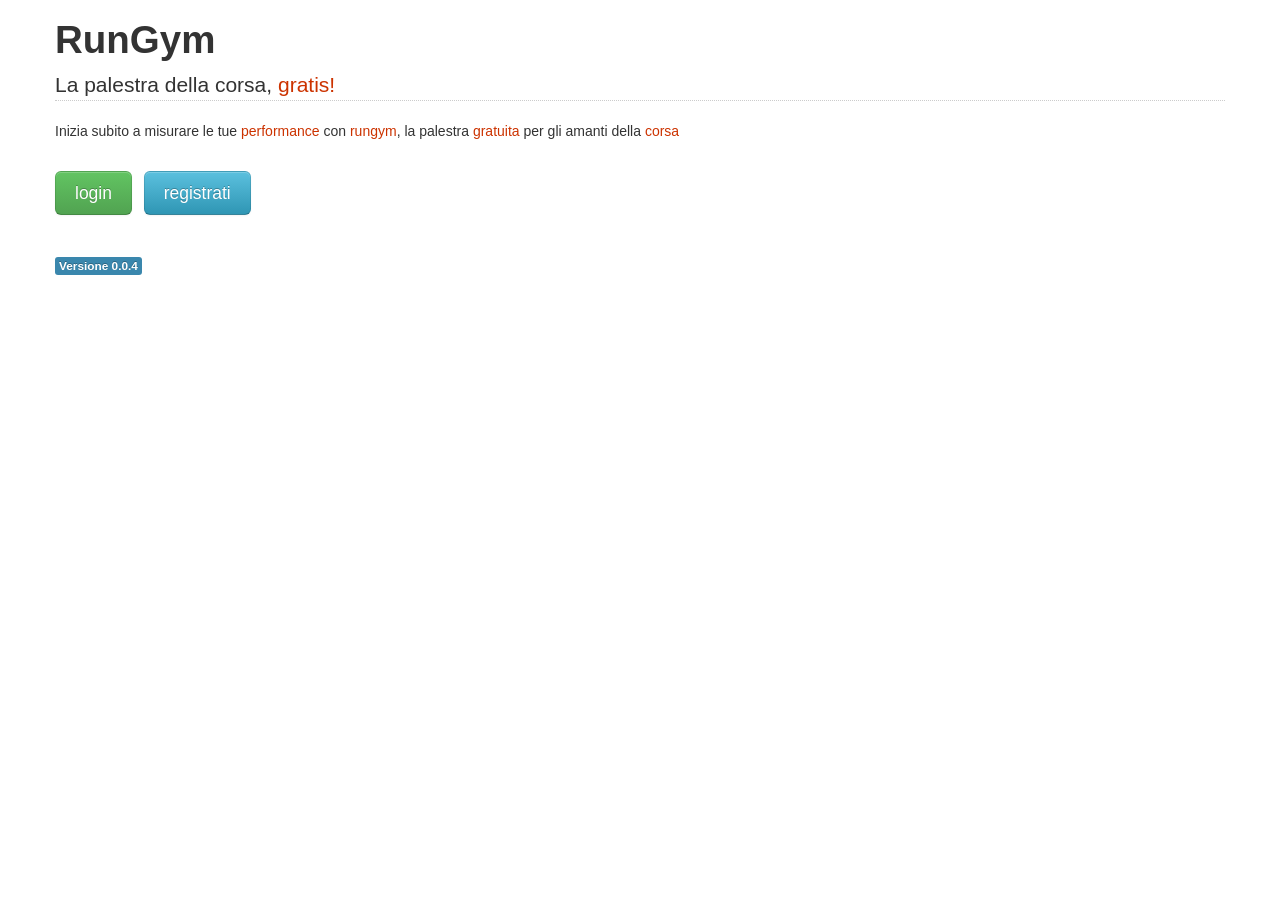
<file: source/index.html>
<!DOCTYPE html>
<html>
<head>

    <meta charset="utf-8">
    <meta name="viewport" content="width=device-width, initial-scale=1.0">
    <meta name="keywords" content="rungym, run, allenamento, corsa, training" />
    <meta name="description" content="rungym, your personal trainer" />
    <meta name="author" content="Alessandro De Marchi - ademarchi74@gmail.com" />

    <!-- css ext -->
    <link rel="stylesheet" href="css/ext/bootstrap.min.css" media="screen">
    <link rel="stylesheet" href="css/ext/bootstrap-responsive.min.css">

    <!-- css run -->
    <link rel="stylesheet" href="css/run/style.css" type="text/css"  />

    <!-- js library -->
    <script type="text/javascript" src="js/lib/jquery-1.9.1.min.js"></script>
    <script type="text/javascript" src="js/lib/cordova-2.5.0.js"></script>
    <script type="text/javascript" src="js/lib/underscore-1.4.4.min.js"></script>
    <script type="text/javascript" src="js/lib/backbone-1.0.0.min.js"></script>
    <script type="text/javascript" src="js/lib/backbone.localStorage.min.js"></script>
    <script type="text/javascript" src="js/lib/js-model.min.js"></script>
    <script type="text/javascript" src="js/lib/bootstrap.min.js"></script>
    <script type="text/javascript" src="js/lib/jquery.validate.min.js"></script>

    <!-- js app -->
    <script type="text/javascript" src="js/app.js"></script>
    <!-- router -->
    <script type="text/javascript" src="js/routers/app.routers.router.js"></script>
    <!-- model -->
    <script type="text/javascript" src="js/models/app.models.user.js"></script>
    <script type="text/javascript" src="js/models/app.models.training.js"></script>
    <script type="text/javascript" src="js/models/app.models.activity.js"></script>
    <!-- collection -->
    <script type="text/javascript" src="js/collections/app.collections.users.js"></script>
    <script type="text/javascript" src="js/collections/app.collections.trainings.js"></script>
    <script type="text/javascript" src="js/collections/app.collections.activities.js"></script>
    <!-- view -->
    <script type="text/javascript" src="js/views/app.views.index.js"></script>
    <script type="text/javascript" src="js/views/app.views.login.js"></script>
    <script type="text/javascript" src="js/views/app.views.registration.js"></script>
    <script type="text/javascript" src="js/views/app.views.profile.js"></script>
    <script type="text/javascript" src="js/views/app.views.dashboard.js"></script>
    <script type="text/javascript" src="js/views/app.views.activity.js"></script>
    <script type="text/javascript" src="js/views/app.views.training.js"></script>
    <script type="text/javascript" src="js/views/app.views.send.js"></script>

    <title> rungym - la palestra della corsa </title>

</head>

<body>
    <div id="body">
        <div id="content">
    </div>
    <script type="text/javascript">
        $(function() {
            app.utils.init();       //web
            //app.initialize();     //phonegap 2.5.0
        });
    </script>
</body>
</html>
</file>
<file: source/css/run/style.css>
@CHARSET "UTF-8";

body {
	height: 100%;
	margin: 0;
	padding: 0;
    padding: 10px;
}

#res {font-size: 12pt;color: #cc3300}
#redcolor {color: #cc3300}

h1.lead { border-bottom: 1px dotted #ccc; margin-bottom: 20px; }
h2.lead { border-bottom: 1px dotted #ccc; margin-bottom: 20px; }
h3.lead { border-bottom: 1px dotted #ccc; margin-bottom: 20px; }
h4.lead { border-bottom: 1px dotted #ccc; margin-bottom: 20px; }
h5.lead { border-bottom: 1px dotted #ccc; margin-bottom: 20px; }
h6.lead { margin-bottom: 20px; }
</file>
